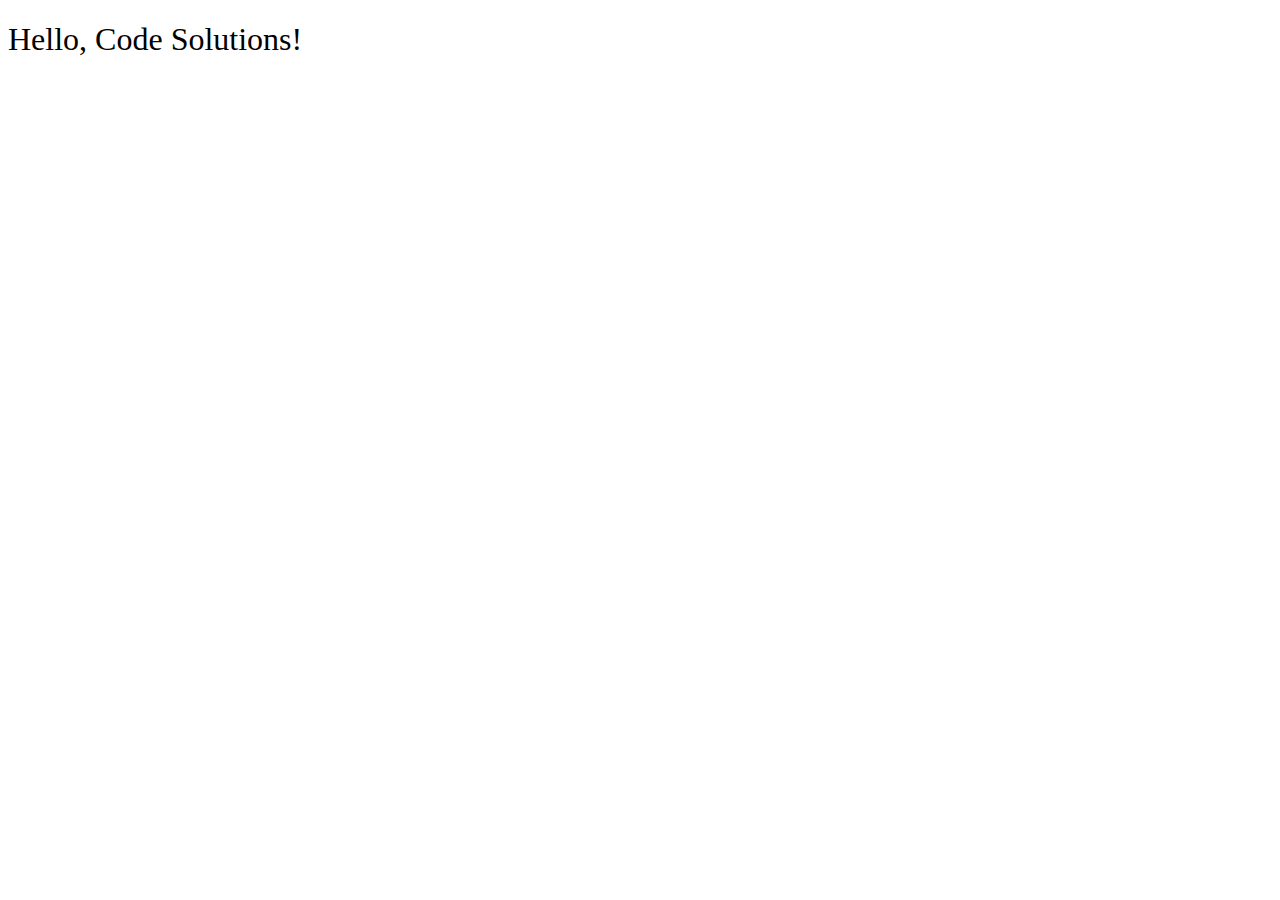
<file: __sample__/index.html>
<!DOCTYPE html>
<html>
<head>
  <title>sample code</title>
  <link rel="stylesheet" href="styles.css">
</head>
<body>
  <h1>Hello, Code Solutions!</h1>
  <script src="main.js"></script>
</body>
</html>
</file>
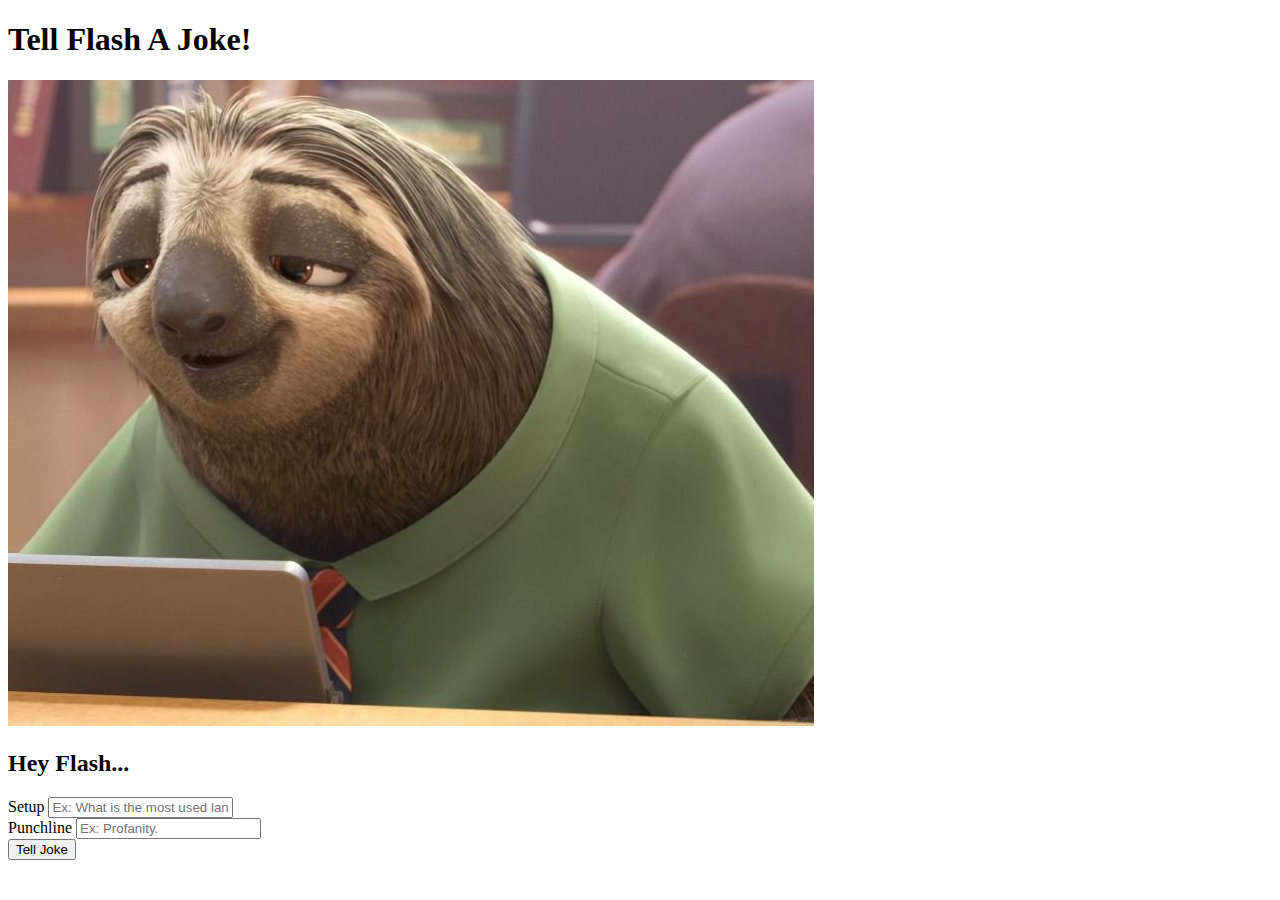
<file: es6-arrow-functions/index.html>
<!DOCTYPE html>
<html lang="en">

<head>
  <meta charset="UTF-8">
  <meta name="viewport" content="width=device-width, initial-scale=1.0">
  <title>Tell Flash A Joke</title>
  <link rel="stylesheet" href="https://cdn.jsdelivr.net/npm/bootstrap@4.5.3/dist/css/bootstrap.min.css"
    integrity="sha384-TX8t27EcRE3e/ihU7zmQxVncDAy5uIKz4rEkgIXeMed4M0jlfIDPvg6uqKI2xXr2" crossorigin="anonymous">
  <link rel="stylesheet" href="styles.css">
</head>

<body class="bg-light">
  <header class="bg-dark p-2 mb-3 text-white text-center">
    <h1>Tell Flash A Joke!</h1>
  </header>
  <div class="container">
    <div class="row">
      <div class="image-container p-3 card col-7">
        <img id="flash-image" class="col-12" src="images/flash-neutral.jpg" alt="Zootopia Flash">
      </div>
      <div class="col-5 d-flex">
        <form id="joke-form" class="col-12">
          <h2 class="text-center my-3">Hey Flash...</h2>
          <div class="form-group mb-3">
            <label for="setup">Setup</label>
            <input type="text" class="form-control" name="setup" id="setup"
              placeholder="Ex: What is the most used language in programming?" required>
          </div>
          <div class="form-group mb-3">
            <label for="setup">Punchline</label>
            <input type="text" class="form-control" name="punchline" id="punchline" placeholder="Ex: Profanity."
              required>
          </div>
          <div class="d-flex justify-content-end">
            <button class="btn btn-success">Tell Joke</button>
          </div>
        </form>
        <div id="joke-container" class="col-12 my-5 d-flex flex-wrap align-content-center"></div>
      </div>
    </div>
  </div>
  <script src="main.js"></script>
</body>

</html>
</file>
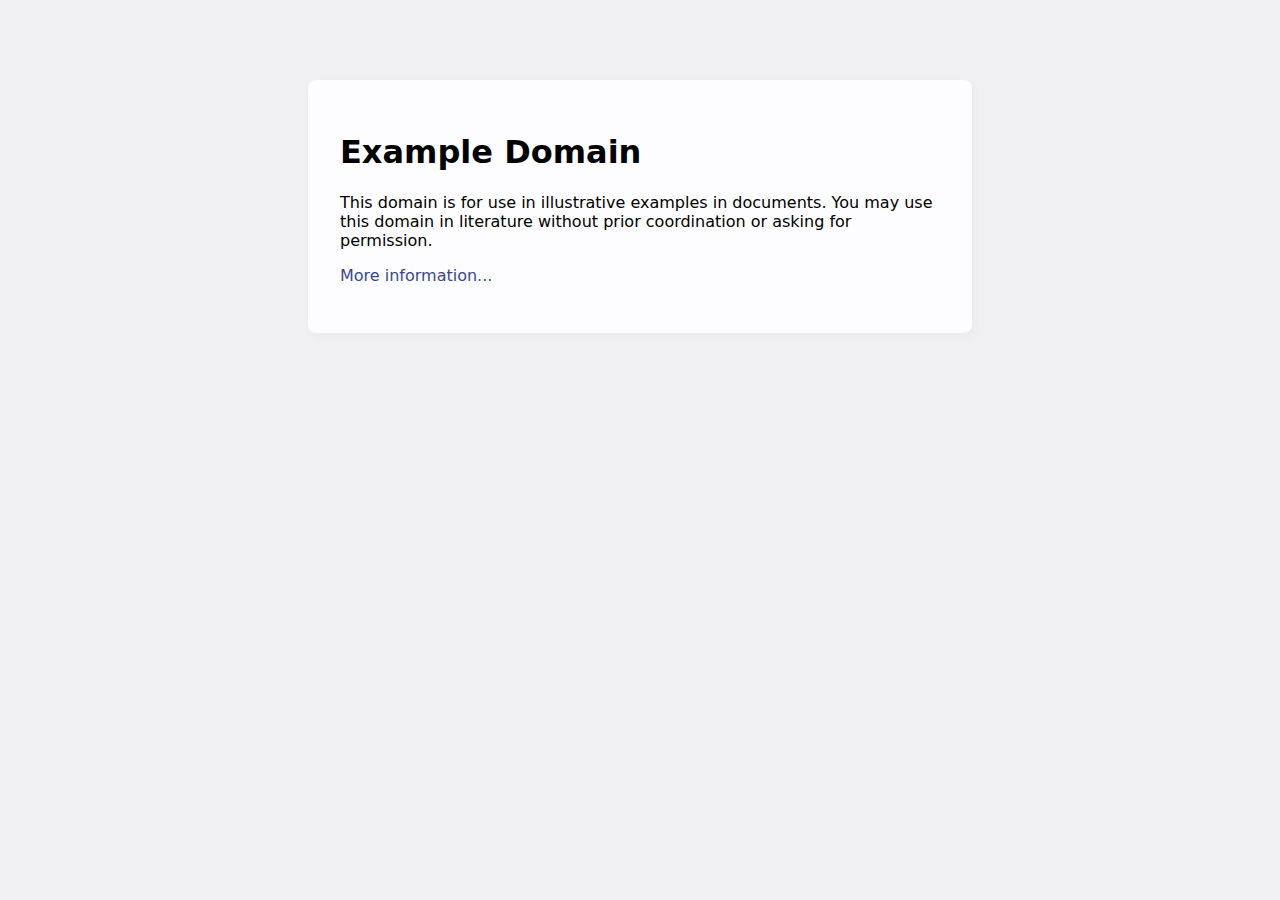
<file: http-messages-recap/index.html>
<!doctype html>
<html>
<head>
    <title>Example Domain</title>

    <meta charset="utf-8" />
    <meta http-equiv="Content-type" content="text/html; charset=utf-8" />
    <meta name="viewport" content="width=device-width, initial-scale=1" />
    <style type="text/css">
    body {
        background-color: #f0f0f2;
        margin: 0;
        padding: 0;
        font-family: -apple-system, system-ui, BlinkMacSystemFont, "Segoe UI", "Open Sans", "Helvetica Neue", Helvetica, Arial, sans-serif;
        
    }
    div {
        width: 600px;
        margin: 5em auto;
        padding: 2em;
        background-color: #fdfdff;
        border-radius: 0.5em;
        box-shadow: 2px 3px 7px 2px rgba(0,0,0,0.02);
    }
    a:link, a:visited {
        color: #38488f;
        text-decoration: none;
    }
    @media (max-width: 700px) {
        div {
            margin: 0 auto;
            width: auto;
        }
    }
    </style>    
</head>

<body>
<div>
    <h1>Example Domain</h1>
    <p>This domain is for use in illustrative examples in documents. You may use this
    domain in literature without prior coordination or asking for permission.</p>
    <p><a href="https://www.iana.org/domains/example">More information...</a></p>
</div>
</body>
</html>
</file>
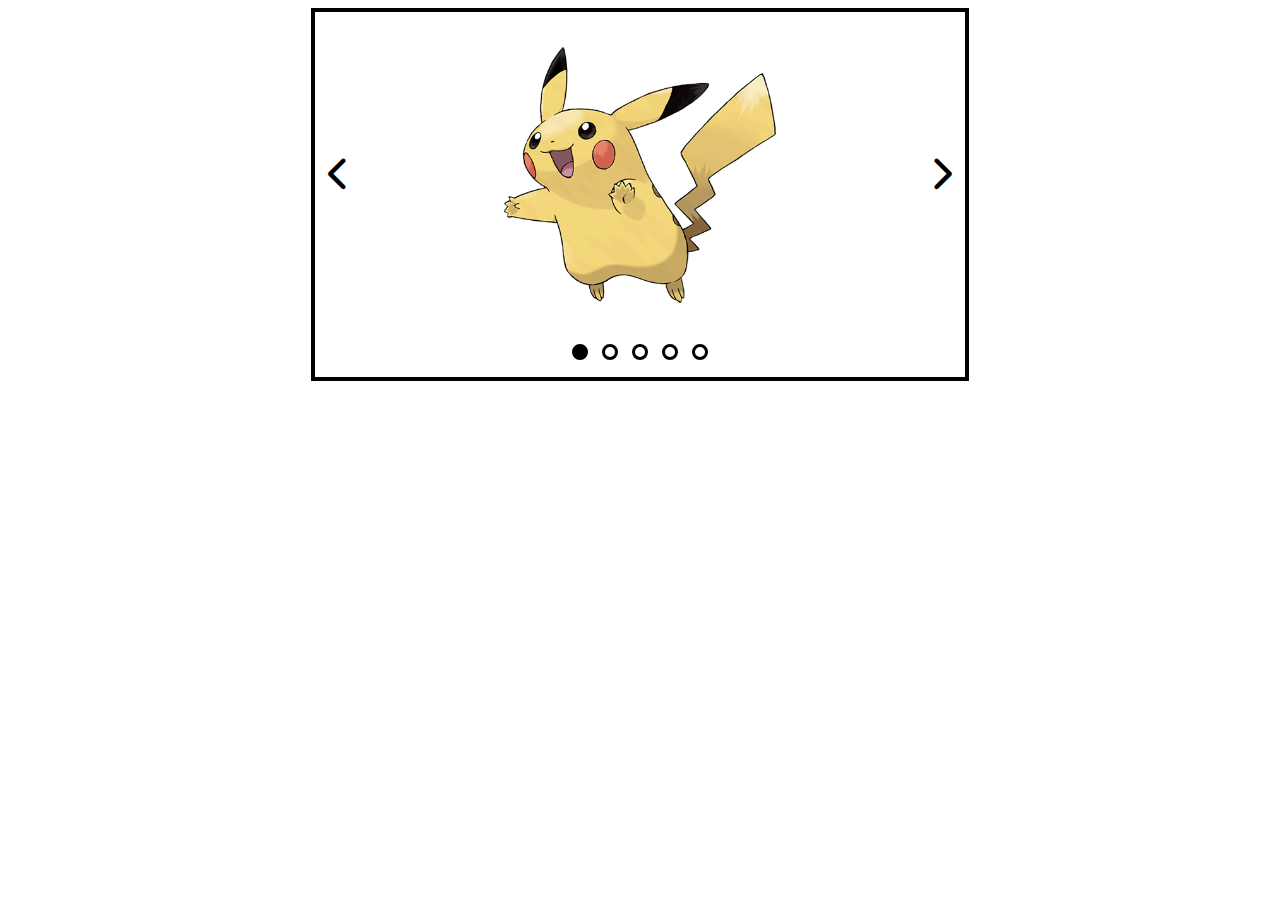
<file: javascript-carousel/index.html>
<!DOCTYPE html>
<html lang="en">
<head>
  <meta charset="UTF-8">
  <meta name="viewport" content="width=device-width, initial-scale=1.0">
  <title>JavaScript Carousel</title>
  <link
    rel="stylesheet"
    href="https://cdnjs.cloudflare.com/ajax/libs/font-awesome/6.1.1/css/all.min.css">
  <link rel="stylesheet" href="styles.css">
</head>
<body>
  <div class="container">
    <div class="card">
      <i class="fa-solid arrows fa-chevron-left"></i>
      <img src="images/025.png">
      <i class="fa-solid arrows fa-chevron-right"></i>
    </div>
    <div class="progress-dots">
      <span id="0" class="dot filled"></span>
      <span id="1" class="dot"></span>
      <span id="2" class="dot"></span>
      <span id="3" class="dot"></span>
      <span id="4" class="dot"></span>
    </div>
  </div>
  <script src="main.js"></script>
</body>
</html>
</file>
<file: __sample__/styles.css>
h1 {
  font-weight: 400;
}
</file>
<file: es6-arrow-functions/styles.css>
.fade-in {
  animation: fade-in 0.5s;
}

@keyframes fade-in {
  0% {
    opacity: 0;
  }

  100% {
    opacity: 1;
  }
}
</file>
<file: javascript-carousel/styles.css>
.container {
  width: 100%;
  max-width: 650px;
  height: 365px;
  margin: auto;
  border: solid black 4px;
}

.card {
  height: 325px;
  display: flex;
  align-items: center;
  justify-content: center;
}

img {
  margin-left: 140px;
  margin-right: 140px;
  object-fit: contain;
  max-height: 300px;
}

.arrows {
  font-size: 35px;
}

.filled {
  background-color: black;
}

.progress-dots {
  display: flex;
  justify-content: center;
}

.dot {
  height: 10px;
  width: 10px;
  border-radius: 50%;
  border: solid black 3px;
  margin: 7px;
}

i,
.dot:hover {
  cursor: pointer;
}
</file>
